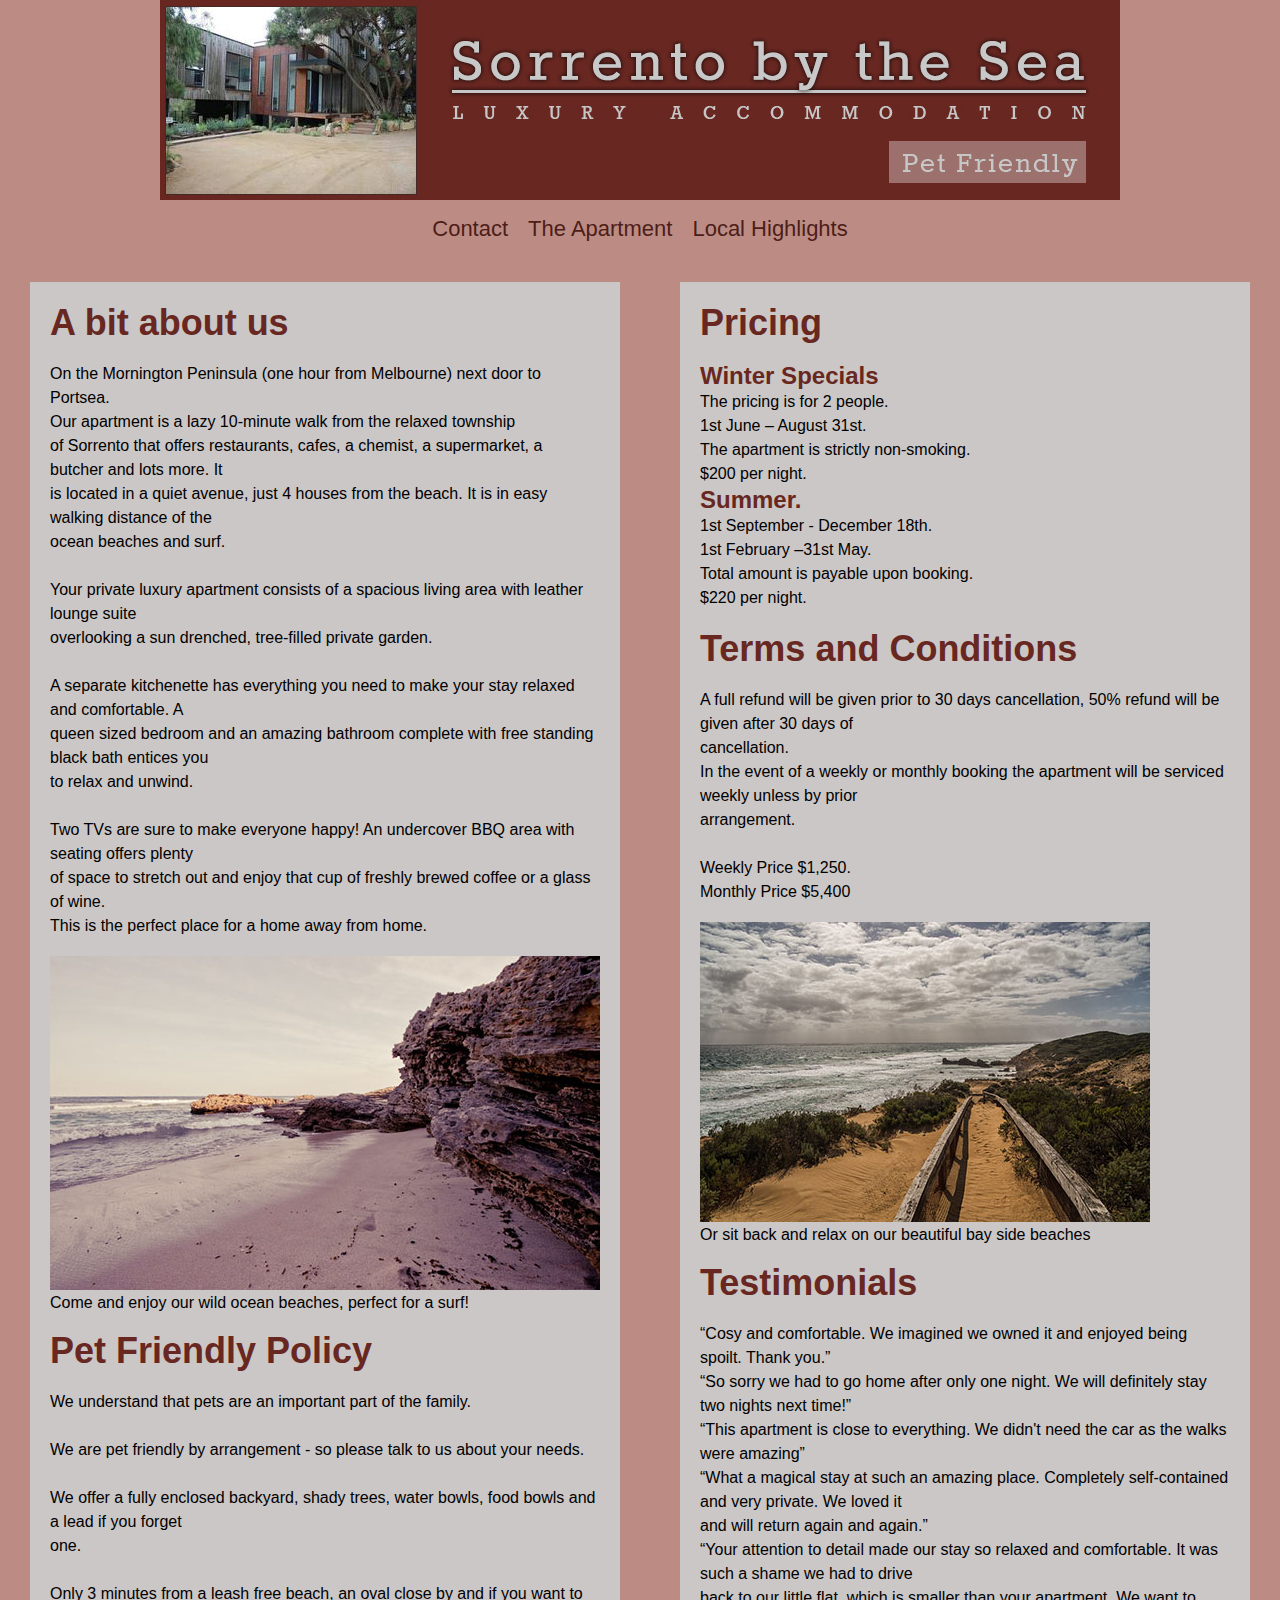
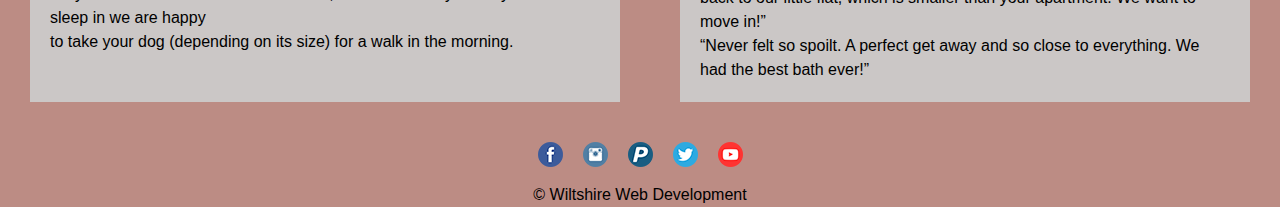
<file: index.html>
<!DOCTYPE html>
<html lang="en" dir="ltr">

<head>
  <title> Sorrento by the Sea </title>
  <meta charset="utf-8">
  <meta name="author" content="Jack Wiltshire jackwiltshire.webdev@gmail.com">
  <meta name="viewport" content="width=device-width, initial-scale=1">
  <link href="sorrento-styles.css" rel="stylesheet">
</head>

<body id="Background">
  <header>
    <a href="index.html"><img src="images/sorrento_by_the_sea_logo.jpg" alt="Sorrento Logo" width="960"
        height="200"></a>
    <nav>
      <ul class="flex-container">
        <li class="flex-item"><a href="Sorrento-Contact.html">Contact</a></li>
        <li class="flex-item"><a href="Sorrento-The_Apartment.html">The Apartment</a></li>
        <li class="flex-item"><a href="Sorrento-Local_Highlights.html">Local Highlights</a></li>
      </ul>
    </nav>
  </header>
  <main class="flex-container">
    <article class="transbox flex-item">
      <h2> A bit about us </h2>
      <br>
      <p> On the Mornington Peninsula (one hour from Melbourne) next door to Portsea.<br>
        Our apartment is a lazy 10-minute walk from the relaxed township<br>
        of Sorrento that offers restaurants, cafes, a chemist, a supermarket, a butcher and lots more. It<br>
        is located in a quiet avenue, just 4 houses from the beach. It is in easy walking distance of the<br>
        ocean beaches and surf.​<br>
        <br>
        Your private luxury apartment consists of a spacious living area with leather lounge suite<br>
        overlooking a sun drenched, tree-filled private garden.<br>
        <br>
        A separate kitchenette has everything you need to make your stay relaxed and comfortable. A<br>
        queen sized bedroom and an amazing bathroom complete with free standing black bath entices you<br>
        to relax and unwind.<br>
        <br>
        Two TVs are sure to make everyone happy! An undercover BBQ area with seating offers plenty<br>
        of space to stretch out and enjoy that cup of freshly brewed coffee or a glass of wine.<br>
        This is the perfect place for a home away from home.​
      </p>
      <br>
      <figure>
        <img src="images/ocean_beach.jpg" alt="Sorrento Ocean Beach" width="550" height="334">
        <figcaption>Come and enjoy our wild ocean beaches, perfect for a surf!</figcaption>
      </figure>
      <br>
      <h2> Pet Friendly Policy </h2>
      <br>
      <p>We understand that pets are an important part of the family.​<br>
        <br>
        We are pet friendly by arrangement - so please talk to us about your needs.<br>
        <br>
        We offer a fully enclosed backyard, shady trees, water bowls, food bowls and a lead if you forget<br>one.<br>
        <br>
        Only 3 minutes from a leash free beach, an oval close by and if you want to sleep in we are happy<br>
        to take your dog (depending on its size) for a walk in the morning.
      </p>
    </article>
    <article class="transbox flex-item">
      <h2> Pricing </h2>
      <br>
      <h3> Winter Specials </h3>
      <p>The pricing is for 2 people.<br>
        1st June – August 31st.<br>
        The apartment is strictly non-smoking.<br>
        $200 per night​.<br></p>
      <h3>Summer.</h3>
      <p>1st September - December 18th​.<br>
        1st February –31st May.<br>
        Total amount is payable upon booking.​<br>
        $220 per night.​</p>
      <br>
      <h2> Terms and Conditions</h2>
      <br>
      <p> A full refund will be given prior to 30 days cancellation, 50% refund will be given after 30 days of <br>
        cancellation.<br>
        In the event of a weekly or monthly booking the apartment will be serviced weekly unless by prior <br>
        arrangement.​ <br>
        <br>
        Weekly Price $1,250. <br>
        Monthly Price $5,400​
      </p>
      <br>
      <figure>
        <img src="images/back_beach_sorrento.jpg" alt="Sorrento Bay Beach" width="450" height="300">
        <figcaption>Or sit back and relax on our beautiful bay side beaches</figcaption>
      </figure>
      <br>
      <h2> Testimonials </h2>
      <br>
      <p><q>Cosy and comfortable. We imagined we owned it and enjoyed being spoilt. Thank you.</q> <br>
        <q>So sorry we had to go home after only one night. We will definitely stay two nights next time!</q>​ <br>
        <q>This apartment is close to everything. We didn't need the car as the walks were amazing</q> <br>
        <q>What a magical stay at such an amazing place. Completely self-contained and very private. We loved it <br>
          and will return again and again.</q>​ <br>
        <q>Your attention to detail made our stay so relaxed and comfortable. It was such a shame we had to drive <br>
          back to our little flat, which is smaller than your apartment. We want to move in!</q>​ <br>
        <q>Never felt so spoilt. A perfect get away and so close to everything. We had the best bath ever!</q>​
      </p>
    </article>
  </main>
  <footer>
    <nav>
      <ul class="flex-container">
        <li class="flex-item"><a href="https://www.facebook.com/"><img src="images/facebook_small.png"
              alt="Facebook Logo" width="25" height="25"> </a></li>
        <li class="flex-item"><a href="https://www.instagram.com/"><img src="images/instagram_small.png"
              alt="Instagram Logo" width="25" height="25"> </a></li>
        <li class="flex-item"><a href="https://www.paypal/"><img src="images/paypal_small.png" alt="Paypal Logo"
              width="25" height="25"> </a></li>
        <li class="flex-item"><a href="https://www.twitter.com/"><img src="images/twitter_small.png" alt="Twitter Logo"
              width="25" height="25"> </a></li>
        <li class="flex-item"><a href="https://www.youtube.com/"><img src="images/youtube-variation_small.png"
              alt="Youtube Logo" width="25" height="25"> </a></li>
      </ul>
    </nav>
    <p class="copy">&copy Wiltshire Web Development</p>
  </footer>
</body>
</file>
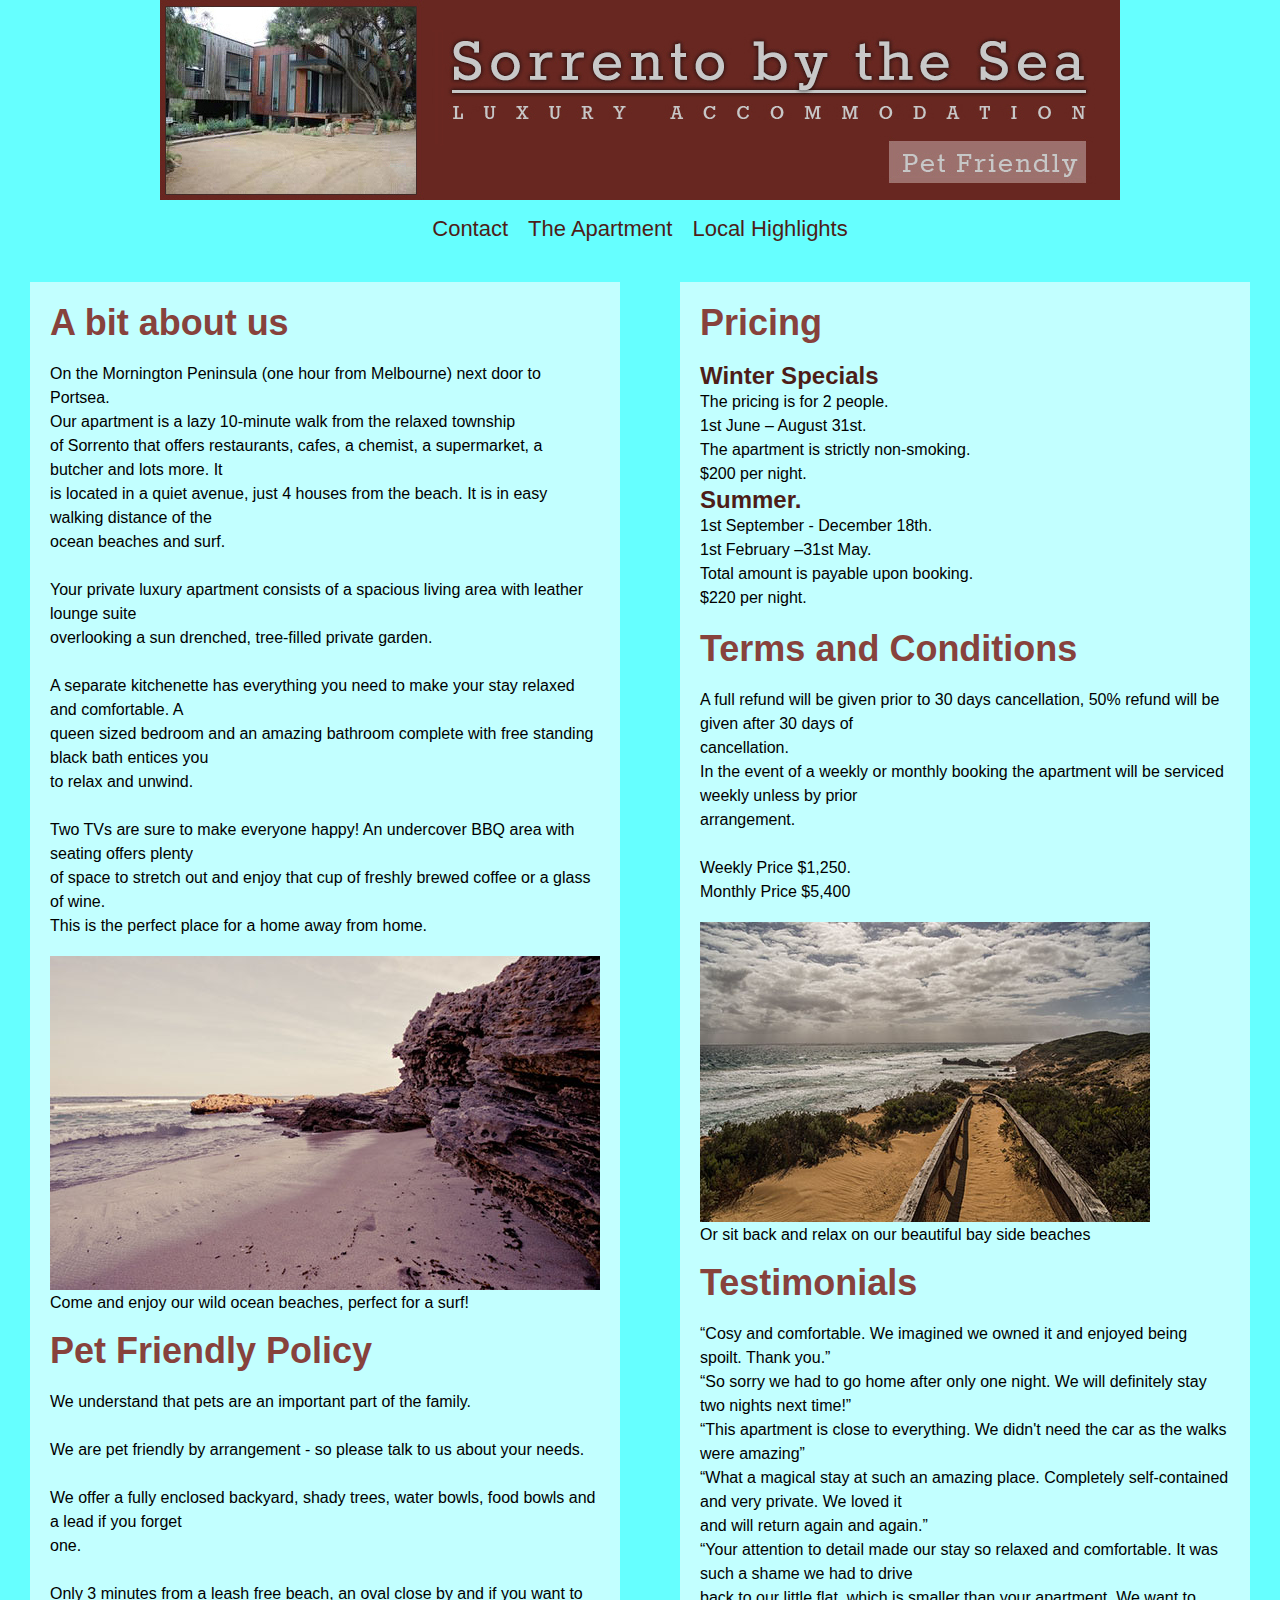
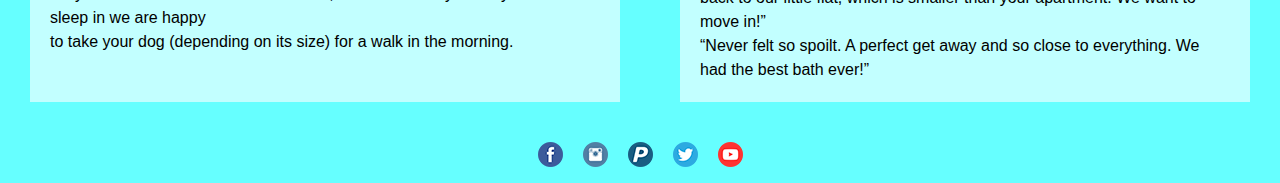
<file: sorrento-by-the-sea/index.html>
<!DOCTYPE html>
<html lang="en" dir="ltr">
<head>
  <title> Sorrento by the Sea </title>
  <meta charset="utf-8">
  <meta name="author" content="Jack Wiltshire jackwiltshire92@gmail.com">
  <meta name="viewport" content="width=device-width, initial-scale=1">
  <link href="sorrento-styles.css" rel="stylesheet">
</head>
<body id="Background">
  <header>
    <a href="index.html"><img src="images/sorrento_by_the_sea_logo.jpg" alt= "Sorrento Logo" width="960" height="200"></a>
    <nav>
      <ul class="flex-container">
        <li class="flex-item"><a href="Sorrento-Contact.html">Contact</a></li>
        <li class="flex-item"><a href="Sorrento-The_Apartment.html">The Apartment</a></li>
        <li class="flex-item"><a href="Sorrento-Local_Highlights.html">Local Highlights</a></li>
      </ul>
    </nav>
  </header>
<main class="flex-container">
  <article class="transbox flex-item">
    <h2> A bit about us </h2>
    <br>
    <p> On the Mornington Peninsula (one hour from Melbourne) next door to Portsea.<br>
      Our apartment is a lazy 10-minute walk from the relaxed township<br>
      of Sorrento that offers restaurants, cafes, a chemist, a supermarket, a butcher and lots more. It<br>
      is located in a quiet avenue, just 4 houses from the beach. It is in easy walking distance of the<br>
      ocean beaches and surf.​<br>
      <br>
      Your private luxury apartment consists of a spacious living area with leather lounge suite<br>
      overlooking a sun drenched, tree-filled private garden.<br>
      <br>
      A separate kitchenette has everything you need to make your stay relaxed and comfortable.  A<br>
      queen sized bedroom and an amazing bathroom complete with free standing black bath entices you<br>
      to relax and unwind.<br>
      <br>
      Two TVs are sure to make everyone happy!  An undercover BBQ area with seating offers plenty<br>
      of space to stretch out and enjoy that cup of freshly brewed coffee or a glass of wine.<br>
      This is the perfect place for a home away from home.​</p>
    <br>
    <figure>
      <img src="images/ocean_beach.jpg" alt="Sorrento Ocean Beach" width="550" height="334">
      <figcaption>Come and enjoy our wild ocean beaches, perfect for a surf!</figcaption>
    </figure>
    <br>
    <h2> Pet Friendly Policy </h2>
    <br>
    <p>We understand that pets are an important part of the family.​<br>
      <br>
      We are pet friendly by arrangement - so please talk to us about your needs.<br>
      <br>
      We offer a fully enclosed backyard, shady trees, water bowls, food bowls and a lead if you forget<br>one.<br>
      <br>
      Only 3 minutes from a leash free beach, an oval close by and if you want to sleep in we are happy<br>
      to take your dog (depending on its size) for a walk in the morning.</p>
  </article>
  <article class="transbox flex-item">
    <h2> Pricing </h2>
    <br>
    <h3> Winter Specials </h3>
    <p>The pricing is for 2 people.<br>
      1st June – August 31st.<br>
      The apartment is strictly non-smoking.<br>
      $200 per night​.<br></p>
      <h3>Summer.</h3>
      <p>1st September - December 18th​.<br>
        1st February –31st May.<br>
        Total amount is payable upon booking.​<br>
        $220 per night.​</p>
        <br>
    <h2> Terms and Conditions</h2>
    <br>
    <p> A full refund will be given prior to 30 days cancellation, 50% refund will be given after 30 days of <br>
      cancellation.<br>
      In the event of a weekly or monthly booking the apartment will be serviced weekly unless by prior <br>
      arrangement.​ <br>
      <br>
      Weekly Price     $1,250. <br>
      Monthly Price $5,400​</p>
      <br>
    <figure>
      <img src="images/back_beach_sorrento.jpg" alt="Sorrento Bay Beach" width="450" height="300">
      <figcaption>Or sit back and relax on our beautiful bay side beaches</figcaption>
    </figure>
    <br>
    <h2> Testimonials </h2>
    <br>
    <p><q>Cosy and comfortable. We imagined we owned it and enjoyed being spoilt.  Thank you.</q> <br>
      <q>So sorry we had to go home after only one night. We will definitely stay two nights next time!</q>​ <br>
      <q>This apartment is close to everything. We didn't need the car as the walks were amazing</q> <br>
      <q>What a magical stay at such an amazing place. Completely self-contained and very private. We loved it <br>
        and will return again and again.</q>​ <br>
        <q>Your attention to detail made our stay so relaxed and comfortable. It was such a shame we had to drive <br>
        back to our little flat, which is smaller than your apartment. We want to move in!</q>​ <br>
        <q>Never felt so spoilt. A perfect get away and so close to everything. We had the best bath ever!</q>​</p>
  </article>
</main>
<footer>
  <nav>
    <ul class="flex-container">
      <li class="flex-item"><a href="https://www.facebook.com/"><img src="images/facebook_small.png" alt="Facebook Logo" width="25" height="25"> </a></li>
      <li class="flex-item"><a href="https://www.instagram.com/"><img src="images/instagram_small.png" alt="Instagram Logo" width="25" height="25"> </a></li>
      <li class="flex-item"><a href="https://www.paypal/"><img src="images/paypal_small.png" alt="Paypal Logo" width="25" height="25"> </a></li>
      <li class="flex-item"><a href="https://www.twitter.com/"><img src="images/twitter_small.png" alt="Twitter Logo" width="25" height="25"> </a></li>
      <li class="flex-item"><a href="https://www.youtube.com/"><img src="images/youtube-variation_small.png" alt="Youtube Logo" width="25" height="25"> </a></li>
    </ul>
  </nav>
</footer>
</body>
</file>
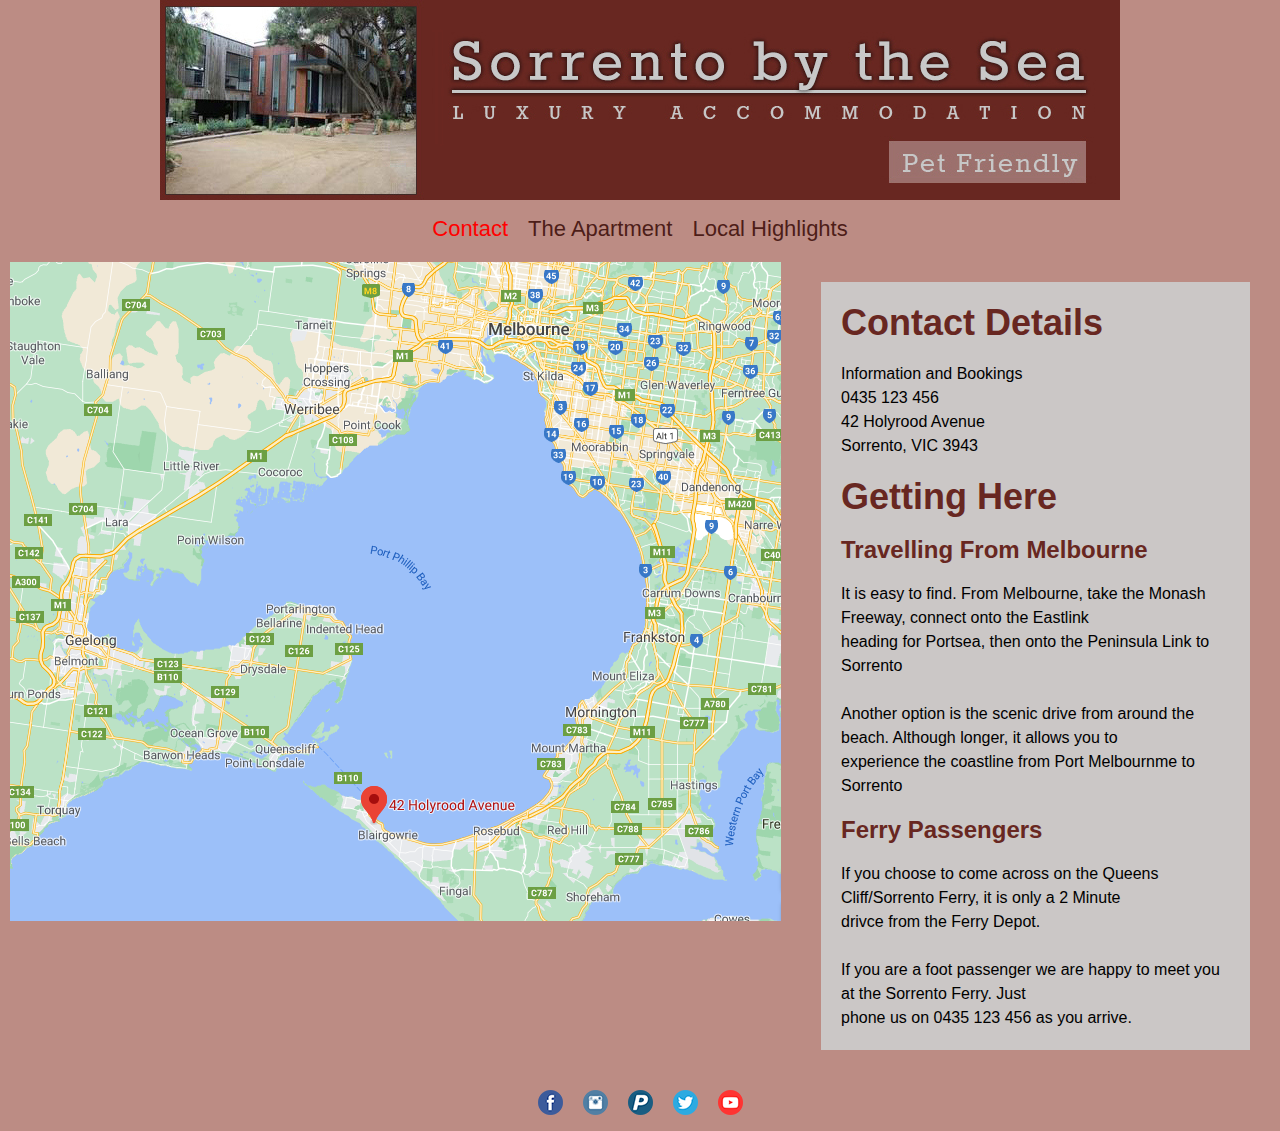
<file: Sorrento-Contact.html>
<!DOCTYPE html>
<html lang="en" dir="ltr">

<head>
  <title> Sorrento by the Sea </title>
  <meta charset="utf-8">
  <meta name="author" content="Jack Wiltshire jackwiltshire92@gmail.com">
  <meta name="viewport" content="width=device-width, initial-scale=1">
  <link href="sorrento-styles.css" rel="stylesheet">
</head>

<body id="Background">
  <header>
    <a href="index.html"><img src="images/sorrento_by_the_sea_logo.jpg" alt="Sorrento Logo" width="960"
        height="200"></a>
    <nav>
      <ul class="flex-container">
        <li class="flex-item"><a href="Sorrento-Contact.html" class="current">Contact</a></li>
        <li class="flex-item"><a href="Sorrento-The_Apartment.html">The Apartment</a></li>
        <li class="flex-item"><a href="Sorrento-Local_Highlights.html">Local Highlights</a></li>
      </ul>
    </nav>
  </header>
  <main class="flex-container">
    <div class="flex-item">
      <img src="images/Sorrento_Map.PNG" alt="Map or the Sorrento Area" width="771" height="659">
    </div>
    <article class="transbox flex-item">
      <h2>Contact Details</h2>
      <br>
      <p>Information and Bookings<br>0435 123 456<br>42 Holyrood Avenue<br>Sorrento, VIC 3943</p>
      <br>
      <h2>Getting Here</h2>
      <br>
      <h3>Travelling From Melbourne</h3>
      <br>
      <p>It is easy to find. From Melbourne, take the Monash Freeway, connect onto the Eastlink <br>
        heading for Portsea, then onto the Peninsula Link to Sorrento<br>
        <br>
        Another option is the scenic drive from around the beach. Although longer, it allows you to <br>
        experience the coastline from Port Melbournme to Sorrento
      </p>
      <br>
      <h3>Ferry Passengers</h3>
      <br>
      <p>If you choose to come across on the Queens Cliff/Sorrento Ferry, it is only a 2 Minute <br>
        drivce from the Ferry Depot. <br>
        <br>
        If you are a foot passenger we are happy to meet you at the Sorrento Ferry. Just <br>
        phone us on 0435 123 456 as you arrive.
      </p>
    </article>
  </main>
  <footer>
    <nav>
      <ul class="flex-container">
        <li class="flex-item"><a href="https://www.facebook.com/"><img src="images/facebook_small.png"
              alt="Facebook Logo" width="25" height="25"></a></li>
        <li class="flex-item"><a href="https://www.instagram.com/"><img src="images/instagram_small.png"
              alt="Instagram Logo" width="25" height="25"></a></li>
        <li class="flex-item"><a href="https://www.paypal.com/"><img src="images/paypal_small.png" alt="Paypal Logo"
              width="25" height="25"></a></li>
        <li class="flex-item"><a href="https://www.twitter.com/"><img src="images/twitter_small.png" alt="Twitter Logo"
              width="25" height="25"></a></li>
        <li class="flex-item"><a href="https://www.youtube.com/"><img src="images/youtube-variation_small.png"
              alt="Youtube Logo" width="25" height="25"></a></li>
      </ul>
    </nav>
  </footer>
</body>
</file>
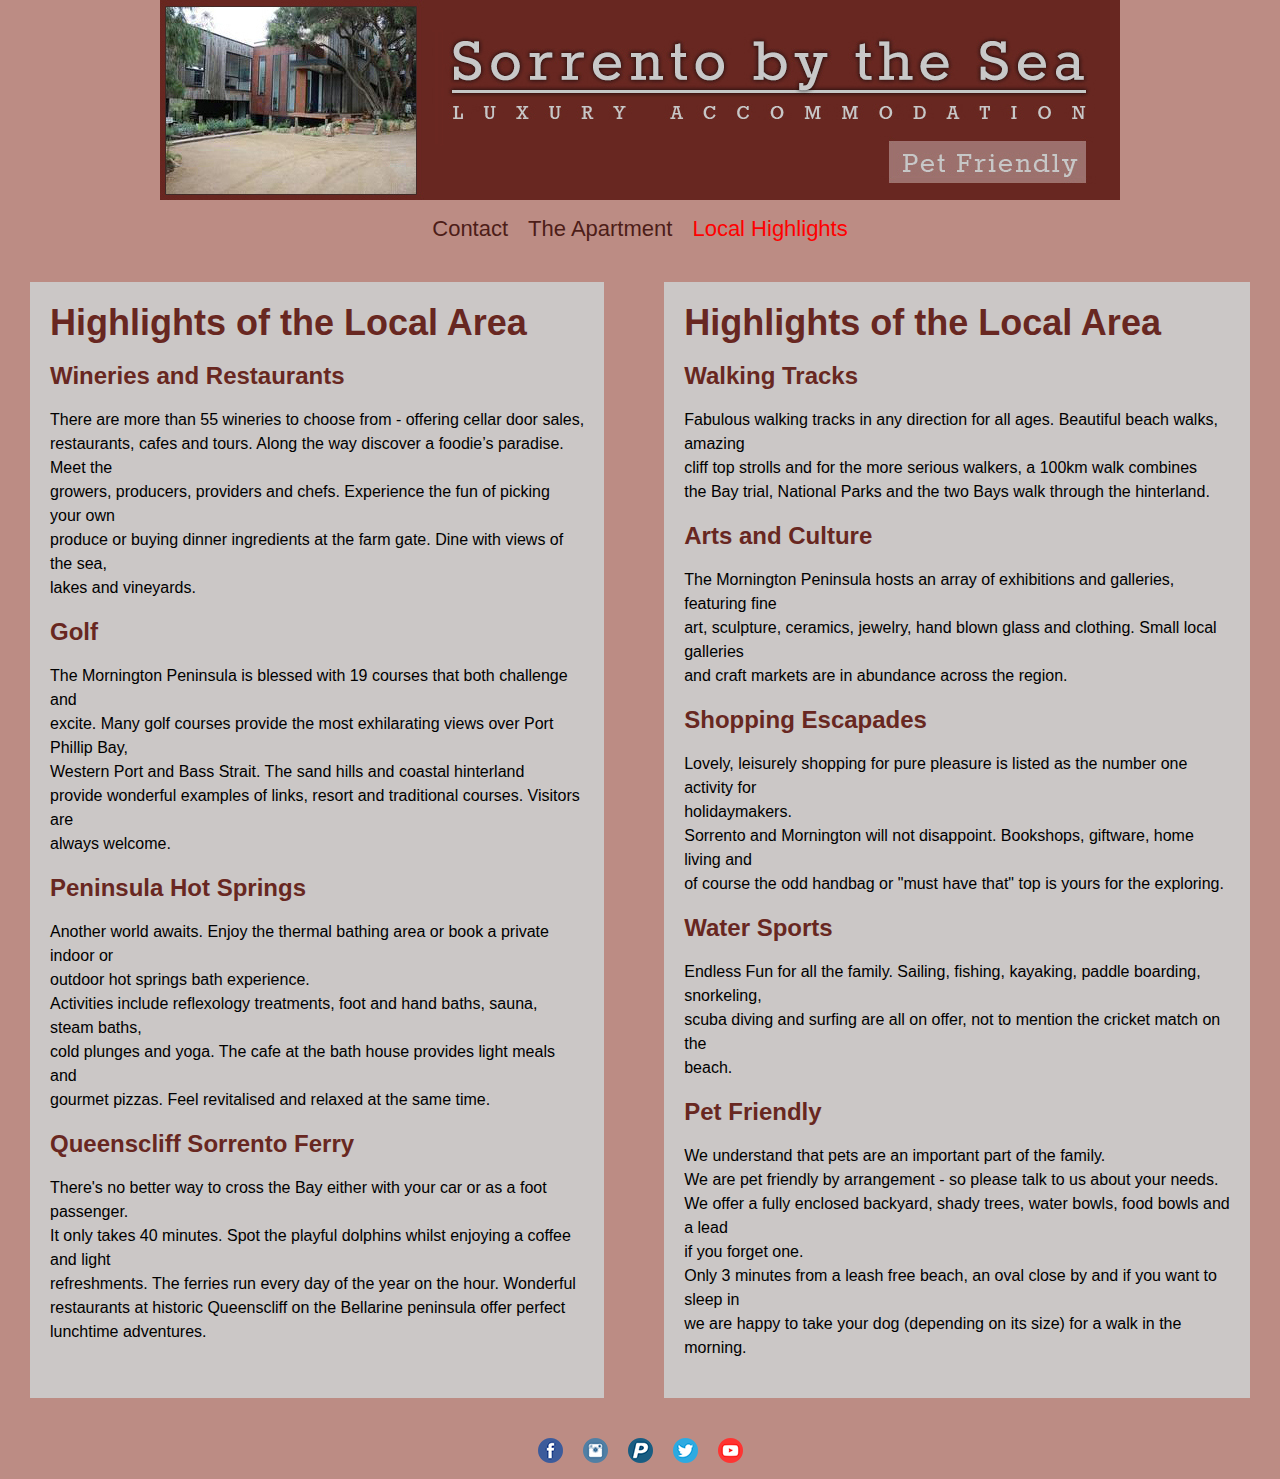
<file: Sorrento-Local_Highlights.html>
<!DOCTYPE html>
<html lang="en" dir="ltr">
<head>
  <title> Sorrento by the Sea </title>
  <meta charset="utf-8">
  <meta name="author" content="Jack Wiltshire, jackwiltshire92@gmail.com">
  <meta name="viewport" content="width=device-width, initial-scale=1">
  <link href="sorrento-styles.css" rel="stylesheet">
</head>
<body id="Background">
  <header>
    <a href="index.html"><img src="images/sorrento_by_the_sea_logo.jpg" alt="Sorrento Logo" width="960" height="200"></a>
    <nav>
      <ul class="flex-container">
        <li class="flex-item"><a href="Sorrento-Contact.html">Contact</a></li>
        <li class="flex-item"><a href="Sorrento-The_Apartment.html">The Apartment</a></li>
        <li class="flex-item"><a href="Sorrento-Local_Highlights.html" class="current">Local Highlights</a></li>
      </ul>
    </nav>
  </header>
  <main class="flex-container">
    <article class="transbox flex-item">
      <h2> Highlights of the Local Area</h2>
      <br>
      <h3> Wineries and Restaurants</h3>
      <br>
        <p>There are more than 55 wineries to choose from - offering cellar door sales,<br>
          restaurants, cafes and tours. Along the way discover a foodie’s paradise. Meet the <br>
          growers, producers, providers and chefs. Experience the fun of picking your own <br>
          produce or buying dinner ingredients at the farm gate. Dine with views of the sea, <br>
          lakes and vineyards.</p>
        <br>
      <h3> Golf </h3>
      <br>
      <p>The Mornington Peninsula is blessed with 19 courses that both challenge and <br>
          excite. Many golf courses provide the most exhilarating views over Port Phillip Bay, <br>
          Western Port and Bass Strait. The sand hills and coastal hinterland <br>
          provide wonderful examples of links, resort and traditional courses. Visitors are <br>
          always welcome.​</p>
      <br>
      <h3> Peninsula Hot Springs </h3>
      <br>
        <p>Another world awaits. Enjoy the thermal bathing area or book a private indoor or <br>
          outdoor hot springs bath experience.​ <br>
          Activities include reflexology treatments, foot and hand baths, sauna, steam baths, <br>
          cold plunges and yoga. The cafe at the bath house provides light meals and <br>
          gourmet pizzas. Feel revitalised and relaxed at the same time.​</p>
        <br>
      <h3> Queenscliff Sorrento Ferry</h3>
      <br>
        <p>There's no better way to cross the Bay either with your car or as a foot passenger. <br>
          It only takes 40 minutes. Spot the playful dolphins whilst enjoying a coffee and light <br>
          refreshments. The ferries run every day of the year on the hour. Wonderful <br>
          restaurants at historic Queenscliff on the Bellarine peninsula offer perfect <br>
          lunchtime adventures.</p>
      <br>
    </article>
    <article class="transbox flex-item">
      <h2> Highlights of the Local Area</h2>
      <br>
      <h3> Walking Tracks </h3>
      <br>
      <p>Fabulous walking tracks in any direction for all ages. Beautiful beach walks, amazing <br>
        cliff top strolls and for the more serious walkers, a 100km walk combines <br>
        the Bay trial, National Parks and the two Bays walk through the hinterland.</p>
      <br>
      <h3> Arts and Culture </h3>
      <br>
      <p>The Mornington Peninsula hosts an array of exhibitions and galleries, featuring fine <br>
        art, sculpture, ceramics, jewelry, hand blown glass and clothing. Small local galleries <br>
        and craft markets are in abundance across the region.</p>
      <br>
      <h3> Shopping Escapades </h3>
      <br>
      <p>Lovely, leisurely shopping for pure pleasure is listed as the number one activity for <br>
        holidaymakers. <br>
        Sorrento and Mornington will not disappoint. Bookshops, giftware, home living and <br>
        of course the odd handbag or "must have that" top is yours for the exploring. </p>
      <br>
      <h3> Water Sports </h3>
      <br>
      <p>Endless Fun for all the family. Sailing, fishing, kayaking, paddle boarding, snorkeling, <br>
        scuba diving and surfing are all on offer, not to mention the cricket match on the <br>
        beach.</p>
      <br>
      <h3> Pet Friendly </h3>
      <br>
      <p>We understand that pets are an important part of the family.​ <br>
        We are pet friendly by arrangement - so please talk to us about your needs. <br>
        We offer a fully enclosed backyard, shady trees, water bowls, food bowls and a lead <br>
        if you forget one.​ <br>
        Only 3 minutes from a leash free beach, an oval close by and if you want to sleep in <br>
        we are happy to take your dog (depending on its size) for a walk in the morning. </p>
      <br>
    </article>
  </main>
  <footer>
    <nav>
      <ul class="flex-container">
        <li class="flex-item"><a href="https://www.facebook.com/"><img src="images/facebook_small.png" alt="Facebook Logo" width="25" height="25"></a></li>
        <li class="flex-item"><a href="https://www.instagram.com/"><img src="images/instagram_small.png" alt="Instagram Logo" width="25" height="25"></a></li>
        <li class="flex-item"><a href="https://www.paypal.com"><img src="images/paypal_small.png" alt="Paypal Logo" width="25" height="25"></a></li>
        <li class="flex-item"><a href="https://www.twitter.com"><img src="images/twitter_small.png" alt="Twitter Logo" width="25" height="25"></a></li>
        <li class="flex-item"><a href="https://www.youtube.com"><img src="images/youtube-variation_small.png" alt="Youtube Logo" width="25" height="25"></a></li>
      </ul>
    </nav>
  </footer>
</body>
</file>
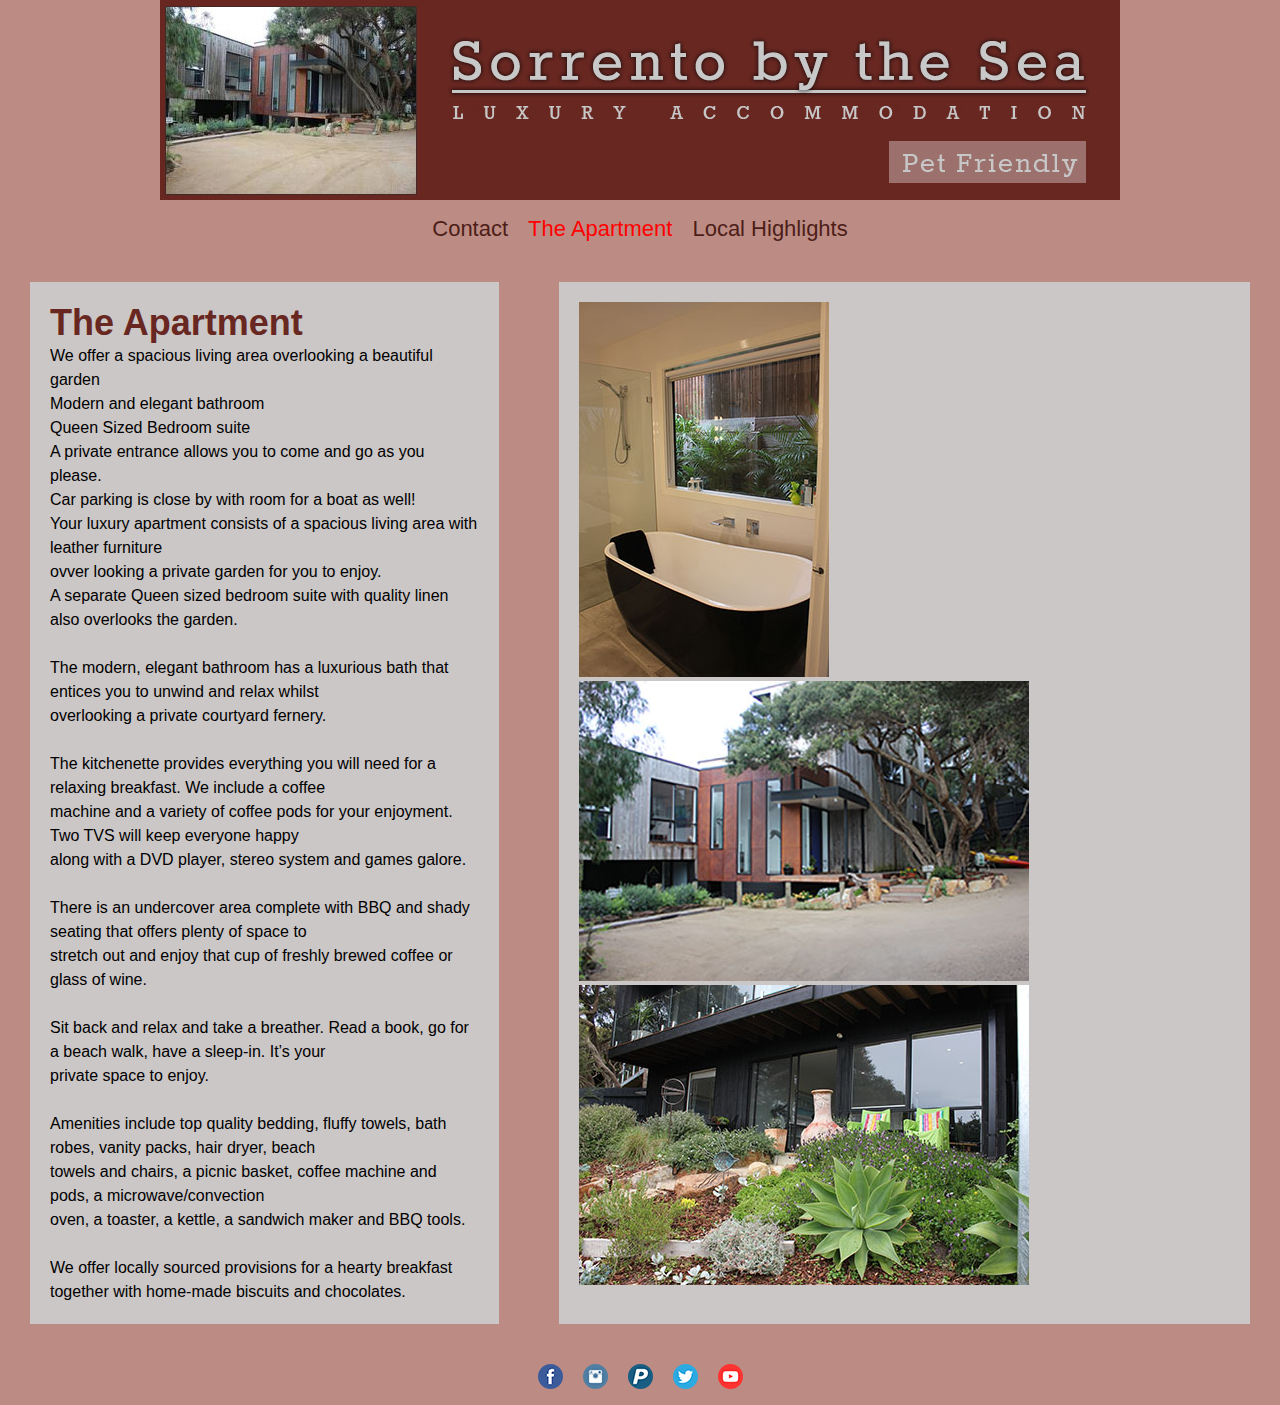
<file: Sorrento-The_Apartment.html>
<!DOCTYPE html>
<html lang="en" dir="ltr">

<head>
  <title> Sorrento by the Sea </title>
  <meta charset="utf-8">
  <meta name="author" content="Jack Wiltshire jackwiltshire92@gmail.com">
  <meta name="viewport" content="width=device-width, initial-scale=1">
  <link href="sorrento-styles.css" rel="stylesheet">
</head>

<body id="Background">
  <header>
    <a href="index.html"><img src="images/sorrento_by_the_sea_logo.jpg" alt="Sorrento Logo" width="960"
        height="200"></a>
    <nav>
      <ul class="flex-container">
        <li class="flex-item"><a href="Sorrento-Contact.html">Contact</a></li>
        <li class="flex-item"><a href="Sorrento-The_Apartment.html" class="current">The Apartment</a></li>
        <li class="flex-item"><a href="Sorrento-Local_Highlights.html">Local Highlights</a></li>
      </ul>
    </nav>
  </header>
  <main class="flex-container">
    <article class="transbox flex-item">
      <h2> The Apartment </h2>
      <p>We offer a spacious living area overlooking a beautiful garden <br>
        Modern and elegant bathroom <br>
        Queen Sized Bedroom suite <br>
        A private entrance allows you to come and go as you please. <br>
        Car parking is close by with room for a boat as well! <br>
        Your luxury apartment consists of a spacious living area with leather furniture <br>
        ovver looking a private garden for you to enjoy. <br>
        A separate Queen sized bedroom suite with quality linen also overlooks the garden. <br>
        <br>
        The modern, elegant bathroom has a luxurious bath that entices you to unwind and relax whilst <br>
        overlooking a private courtyard fernery. <br>
        <br>
        The kitchenette provides everything you will need for a relaxing breakfast. We include a coffee <br>
        machine and a variety of coffee pods for your enjoyment. Two TVS will keep everyone happy <br>
        along with a DVD player, stereo system and games galore. <br>
        <br>
        ​There is an undercover area complete with BBQ and shady seating that offers plenty of space to <br>
        stretch out and enjoy that cup of freshly brewed coffee or glass of wine. <br>
        <br>
        ​Sit back and relax and take a breather. Read a book, go for a beach walk, have a sleep-in. It’s your <br>
        private space to enjoy. <br>
        <br>
        ​Amenities include top quality bedding, fluffy towels, bath robes, vanity packs, hair dryer, beach <br>
        towels and chairs, a picnic basket, coffee machine and pods, a microwave/convection <br>
        oven, a toaster, a kettle, a sandwich maker and BBQ tools. <br>
        <br>
        We offer locally sourced provisions for a hearty breakfast together with home-made biscuits and chocolates.​
    </article>
    <figure class="transbox flex-item">
      <img src="images/apartment_bath.jpg" alt="An elegant modern bath" width="250" height="375">
      <img src="images/apartment_front.jpg" alt="A front view of the Sorrento Apartment" width="450" height="300">
      <img src="images/apartment_garden.jpg" alt="A view of the beautiful apartment garden" width="450" height="300">
    </figure>
  </main>
  <footer>
    <nav>
      <ul class="flex-container">
        <li class="flex-item"><a href="https://www.facebook.com/"><img src="images/facebook_small.png"
              alt="Facebook Logo" width="25" height="25"></a></li>
        <li class="flex-item"><a href="https://www.instagram.com/"><img src="images/instagram_small.png"
              alt="Instagram Logo" width="25" height="25"></a></li>
        <li class="flex-item"><a href="https://www.paypal.com/"><img src="images/paypal_small.png" alt="Paypal Logo"
              width="25" height="25"></a></li>
        <li class="flex-item"><a href="https://www.twitter.com/"><img src="images/twitter_small.png" alt="Tiwtter Logo"
              width="25" height="25"></a></li>
        <li class="flex-item"><a href="https://www.youtube.com/"><img src="images/youtube-variation_small.png"
              alt="Youtube Logo" width="25" height="25"></a></li>
      </ul>
    </nav>
  </footer>
</body>
</file>
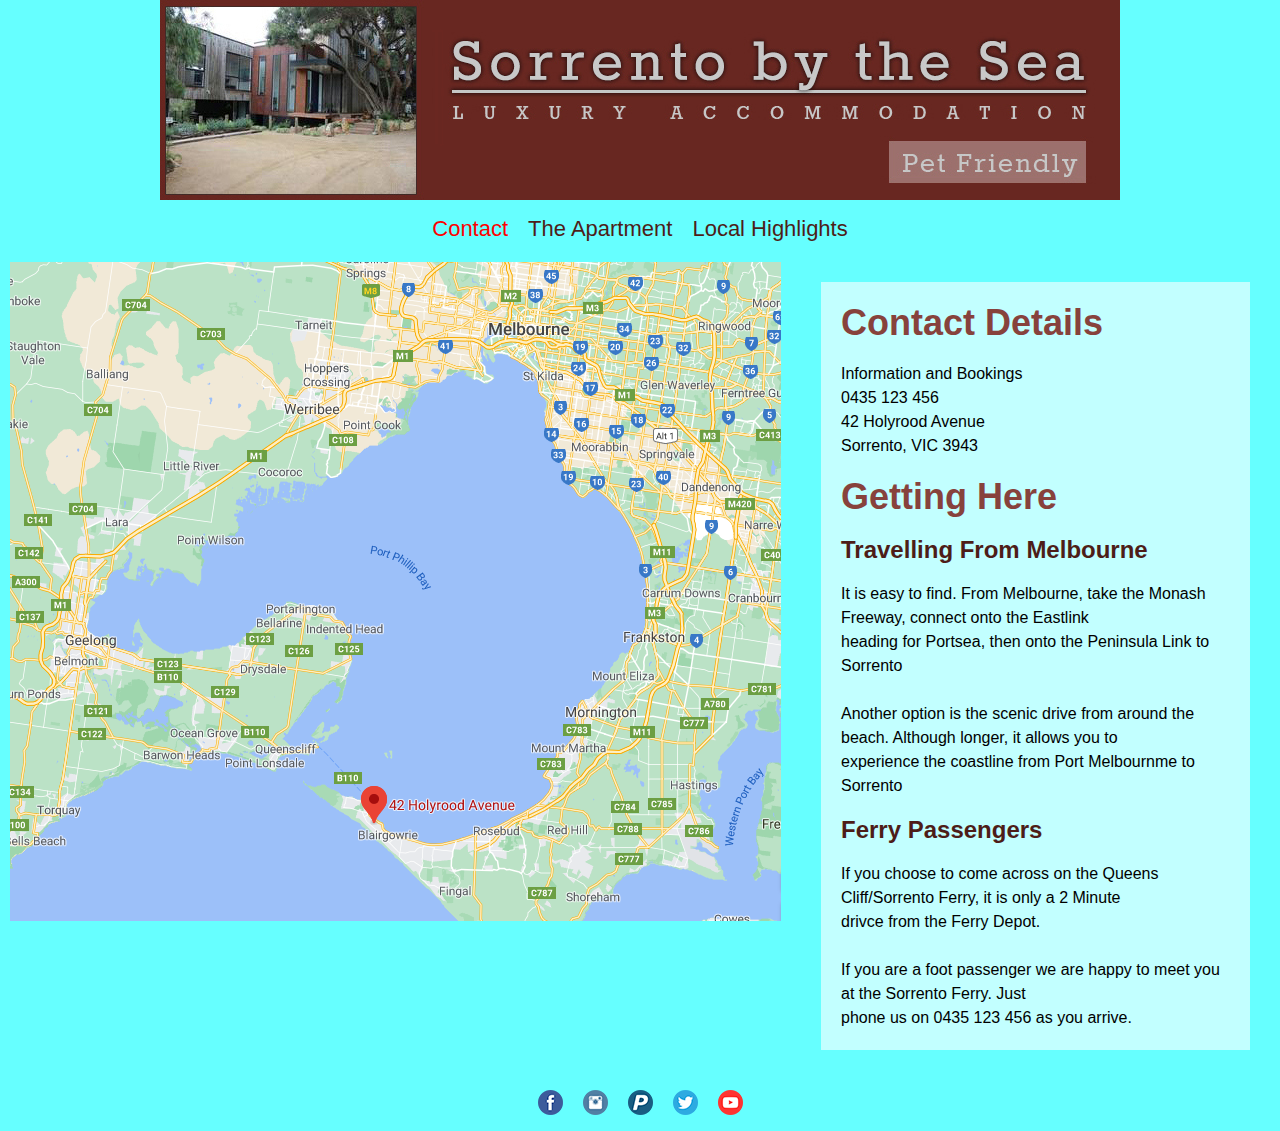
<file: sorrento-by-the-sea/Sorrento-Contact.html>
<!DOCTYPE html>
<html lang="en" dir="ltr">
<head>
  <title> Sorrento by the Sea </title>
  <meta charset="utf-8">
  <meta name="author" content="Jack Wiltshire jackwiltshire92@gmail.com">
  <meta name="viewport" content="width=device-width, initial-scale=1">
  <link href="sorrento-styles.css" rel="stylesheet">
</head>
<body id="Background">
  <header>
    <a href="index.html"><img src="images/sorrento_by_the_sea_logo.jpg" alt="Sorrento Logo" width="960" height="200"></a>
    <nav>
      <ul class="flex-container">
        <li class="flex-item"><a href="Sorrento-Contact.html" class="current">Contact</a></li>
        <li class="flex-item"><a href="Sorrento-The_Apartment.html">The Apartment</a></li>
        <li class="flex-item"><a href="Sorrento-Local_Highlights.html">Local Highlights</a></li>
      </ul>
    </nav>
  </header>
  <main class="flex-container">
    <div class="flex-item">
    <img src="images/Sorrento_Map.PNG" alt="Map or the Sorrento Area" width="771" height="659">
    </div>
    <article class="transbox flex-item">
      <h2>Contact Details</h2>
      <br>
      <p>Information and Bookings<br>0435 123 456<br>42 Holyrood Avenue<br>Sorrento, VIC 3943</p>
      <br>
      <h2>Getting Here</h2>
      <br>
      <h3>Travelling From Melbourne</h3>
      <br>
      <p>It is easy to find.  From Melbourne, take the Monash Freeway, connect onto the Eastlink <br>
        heading for Portsea, then onto the Peninsula Link to Sorrento<br>
      <br>
        Another option is the scenic drive from around the beach.  Although longer, it allows you to <br>
        experience the coastline from Port Melbournme to Sorrento</p>
      <br>
      <h3>Ferry Passengers</h3>
      <br>
      <p>If you choose to come across on the Queens Cliff/Sorrento Ferry, it is only a 2 Minute <br>
        drivce from the Ferry Depot. <br>
        <br>
        If you are a foot passenger we are happy to meet you at the Sorrento Ferry.  Just <br>
        phone us on 0435 123 456 as you arrive.</p>
    </article>
  </main>
  <footer>
    <nav>
      <ul class="flex-container">
        <li class="flex-item"><a href="https://www.facebook.com/"><img src="images/facebook_small.png" alt="Facebook Logo" width="25" height="25"></a></li>
        <li class="flex-item"><a href="https://www.instagram.com/"><img src="images/instagram_small.png" alt="Instagram Logo" width="25" height="25"></a></li>
        <li class="flex-item"><a href="https://www.paypal.com/"><img src="images/paypal_small.png" alt="Paypal Logo" width="25" height="25"></a></li>
        <li class="flex-item"><a href="https://www.twitter.com/"><img src="images/twitter_small.png" alt="Twitter Logo" width="25" height="25"></a></li>
        <li class="flex-item"><a href="https://www.youtube.com/"><img src="images/youtube-variation_small.png" alt="Youtube Logo" width="25" height="25"></a></li>
      </ul>
    </nav>
  </footer>
</body>
</file>
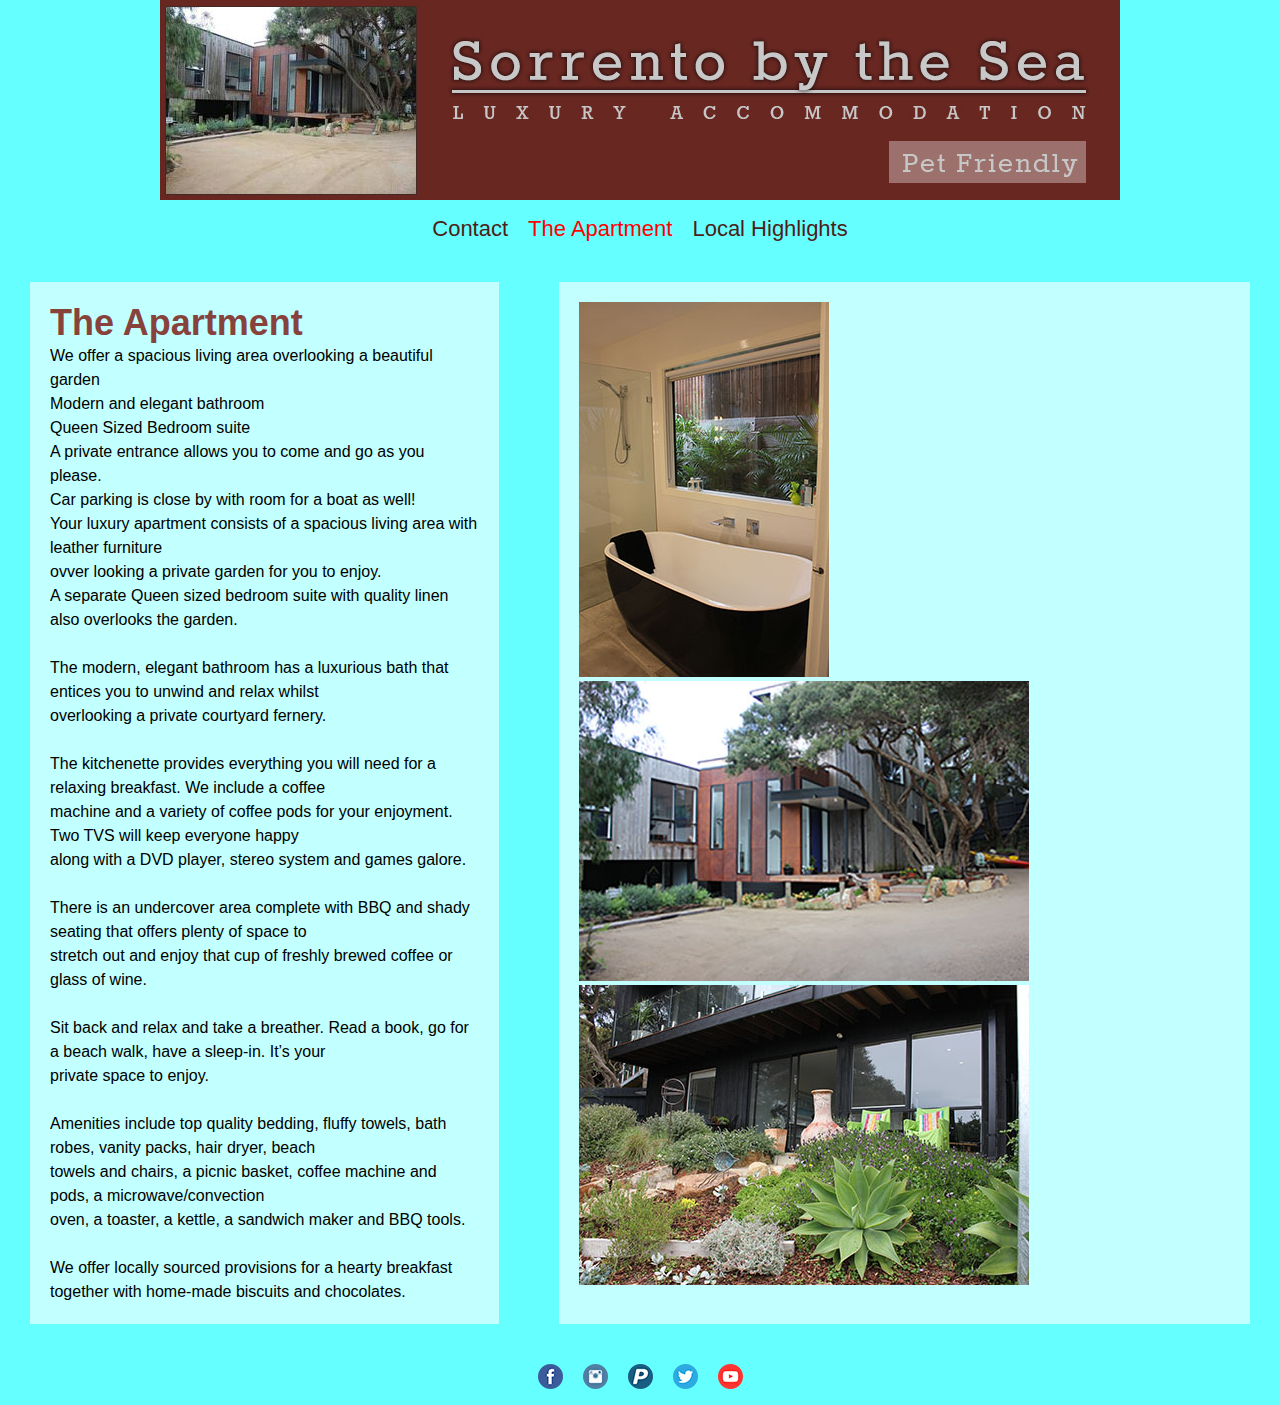
<file: sorrento-by-the-sea/Sorrento-The_Apartment.html>
<!DOCTYPE html>
<html lang="en" dir="ltr">
<head>
  <title> Sorrento by the Sea </title>
  <meta charset="utf-8">
  <meta name="author" content="Jack Wiltshire jackwiltshire92@gmail.com">
  <meta name="viewport" content="width=device-width, initial-scale=1">
  <link href="sorrento-styles.css" rel="stylesheet">
</head>
<body id="Background">
  <header>
    <a href="index.html"><img src="images/sorrento_by_the_sea_logo.jpg" alt="Sorrento Logo" width="960" height="200"></a>
    <nav>
      <ul class="flex-container">
        <li class="flex-item"><a href="Sorrento-Contact.html">Contact</a></li>
        <li class="flex-item"><a href="Sorrento-The_Apartment.html" class="current">The Apartment</a></li>
        <li class="flex-item"><a href="Sorrento-Local_Highlights.html">Local Highlights</a></li>
      </ul>
    </nav>
  </header>
  <main class="flex-container">
    <article class="transbox flex-item">
      <h2> The Apartment </h2>
      <p>We offer a spacious living area overlooking a beautiful garden <br>
        Modern and elegant bathroom <br>
        Queen Sized Bedroom suite <br>
        A private entrance allows you to come and go as you please. <br>
        Car parking is close by with room for a boat as well! <br>
        Your luxury apartment consists of a spacious living area with leather furniture <br>
        ovver looking a private garden for you to enjoy. <br>
        A separate Queen sized bedroom suite with quality linen also overlooks the garden. <br>
        <br>
        The modern, elegant bathroom has a luxurious bath that entices you to unwind and relax whilst <br>
        overlooking a private courtyard fernery. <br>
        <br>
        The kitchenette provides everything you will need for a relaxing breakfast. We include a coffee <br>
        machine and a variety of coffee pods for your enjoyment. Two TVS will keep everyone happy <br>
        along with a DVD player, stereo system and games galore. <br>
        <br>
        ​There is an undercover area complete with BBQ and shady seating that offers plenty of space to <br>
        stretch out and enjoy that cup of freshly brewed coffee or glass of wine. <br>
        <br>
        ​Sit back and relax and take a breather. Read a book, go for a beach walk, have a sleep-in. It’s your <br>
        private space to enjoy. <br>
         <br>
        ​Amenities include top quality bedding, fluffy towels, bath robes, vanity packs, hair dryer, beach <br>
        towels and chairs, a picnic basket, coffee machine and pods, a microwave/convection <br>
        oven, a toaster, a kettle, a sandwich maker and BBQ tools. <br>
         <br>
         We offer locally sourced provisions for a hearty breakfast together with home-made biscuits and chocolates.​
    </article>
    <figure class="transbox flex-item">
      <img src="images/apartment_bath.jpg" alt="An elegant modern bath" width="250" height="375">
      <img src="images/apartment_front.jpg" alt="A front view of the Sorrento Apartment" width="450" height="300">
      <img src="images/apartment_garden.jpg" alt="A view of the beautiful apartment garden" width="450" height="300">
    </figure>
  </main>
  <footer>
    <nav>
      <ul class="flex-container">
        <li class="flex-item"><a href="https://www.facebook.com/"><img src="images/facebook_small.png" alt="Facebook Logo" width="25" height="25"></a></li>
        <li class="flex-item"><a href="https://www.instagram.com/"><img src="images/instagram_small.png" alt="Instagram Logo" width="25" height="25"></a></li>
        <li class="flex-item"><a href="https://www.paypal.com/"><img src="images/paypal_small.png" alt="Paypal Logo" width="25" height="25"></a></li>
        <li class="flex-item"><a href="https://www.twitter.com/"><img src="images/twitter_small.png" alt="Tiwtter Logo" width="25" height="25"></a></li>
        <li class="flex-item"><a href="https://www.youtube.com/"><img src="images/youtube-variation_small.png" alt="Youtube Logo" width="25" height="25"></a></li>
      </ul>
    </nav>
  </footer>
</body>
</file>
<file: sorrento-styles.css>
* {
  padding: 0;
  margin: 0;
  box-sizing: border-box;
}

/* Global Styling */
body {
  font-family: Helvetica, Calibri, Arial;
}

/* ID Styling */

#Background {
  background-color: #bc8c84;
}

/* Navigation */
nav,
a {
  font-size: 22px;
}

header,
href {
  text-align: center;
}

.flex-container {
  display: flex;
  justify-content: center;
}

.flex-item {
  margin: 10px;
  list-style: none;
}

nav,
a {
  color: #4d1d18;
  text-decoration: none;
}

nav,
a:hover {
  color: #555;
}

.current {
  color: red;
}

/* Headings */
h2 {
  color: #682721;
  font-size: 36px;
}

h3 {
  color: #682721;
  font-size: 24px;
}

/* Paragraph Text */
p {
  line-height: 150%;
}

/* Article Transparency */
article {
  margin: 30px;

}

.transbox {
  margin: 30px;
  background: #cbc7c6;
  padding: 20px;
}

.copy {
  text-align: center;
}
</file>
<file: sorrento-by-the-sea/sorrento-styles.css>
*{
  padding:0;
  margin:0;
  box-sizing: border-box;
}
/* Global Styling */
body{
  font-family: Helvetica, Calibri, Arial;
}
/* ID Styling */

#Background{
  background-color: rgb(102,255,255);
}

/* Navigation */
nav,a{
  font-size: 22px;
}
header, href{
  text-align: center;
}
.flex-container{
  display:flex;
  justify-content: center;
}
.flex-item{
  margin: 10px;
  list-style: none;
}
nav, a{
  color: #4d1d18;
  text-decoration: none;
}
nav,a:hover{
  color: #555;
}
.current{
  color:red;
}
/* Headings */
h2{
  color: #87423c;
  font-size: 36px;
}
h3{
  color: #4d1d18;
  font-size: 24px;
}
/* Paragraph Text */
p{
  line-height: 150%;
}
/* Article Transparency */
article{
  margin: 30px;

}
.transbox{
  margin: 30px;
  background: rgba(255,255,255,0.6);
  padding: 20px;
}
</file>
